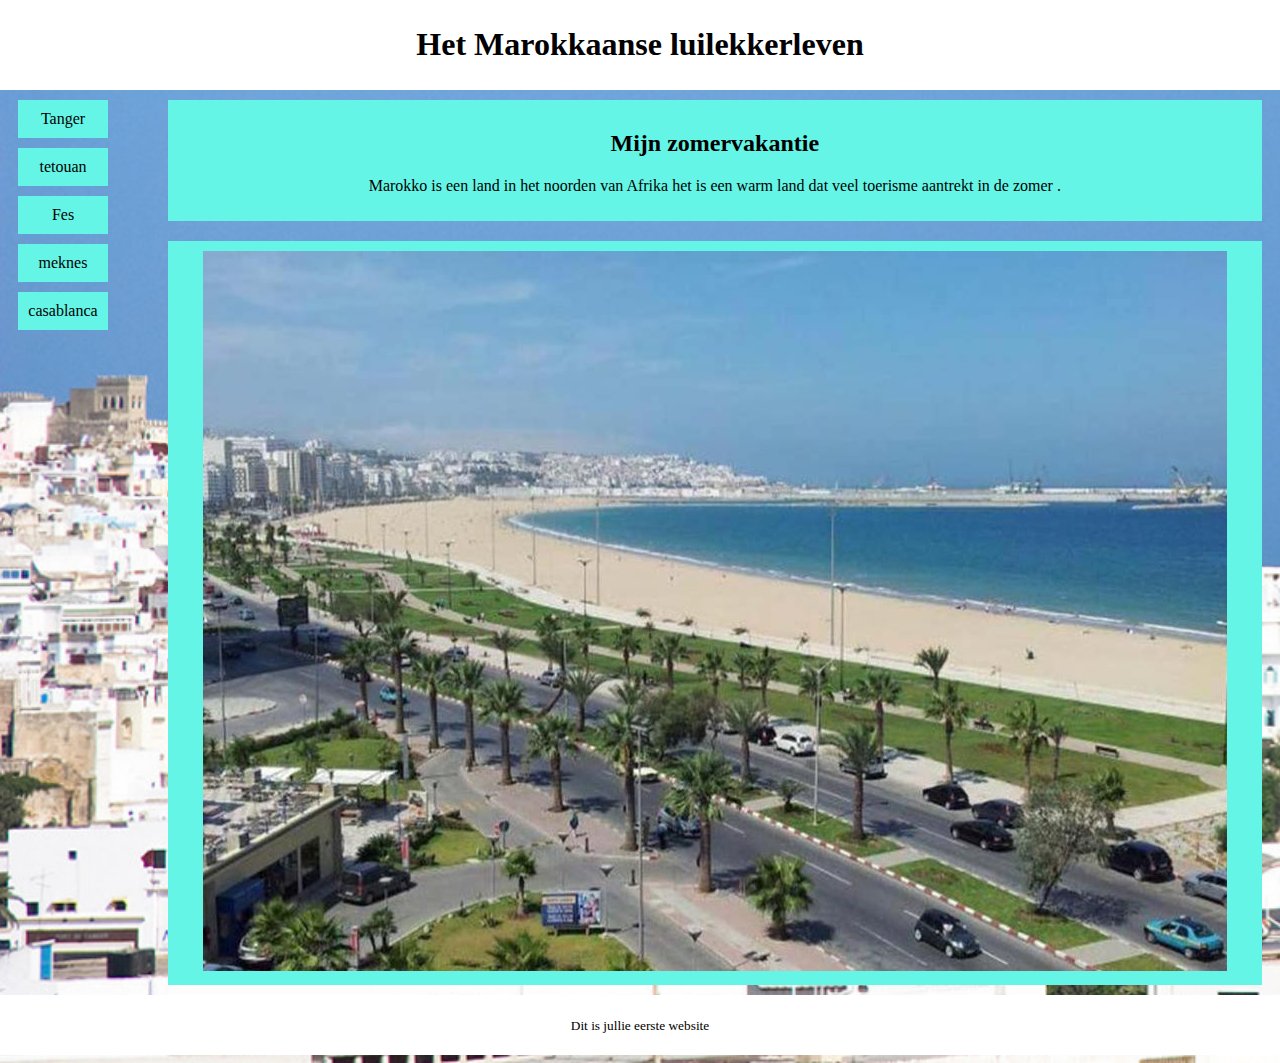
<file: website_1/index.html>
<!doctype html>
<html lang=nl>

<head>
    <meta charset=utf-8>
    <meta name="robots" content="all">
    <link rel="stylesheet" type="text/css" href="opmaak/style.css">
    <title>Mijn vakantie in Marokko</title>
</head>

<body>
    <header>
        <h1>Het Marokkaanse luilekkerleven</h1>
    </header>
    <nav>
        <ul>
            <li><a href="tanger.html" class="menu">Tanger</a></li>
            <li><a href="" class="menu">tetouan</a></li>
            <li><a href="Fes.html" class="menu">Fes</a></li>
            <li><a href="" class="menu">meknes</a></li>
            <li><a href="" class="menu">casablanca</a></li>
        </ul>
    </nav>
    <article>
        <h2>Mijn zomervakantie</h2>
        <p>Marokko is een land in het noorden van Afrika het is een warm land dat veel toerisme aantrekt 
            in de zomer .</p>
    </article>
    <article>
        <img src="afbeeldingen/griekenland.jpg">
    </article>
    <footer>
        <p><small>Dit is jullie eerste website</small></p>

        
    </footer>
</body>

</html>
</file>
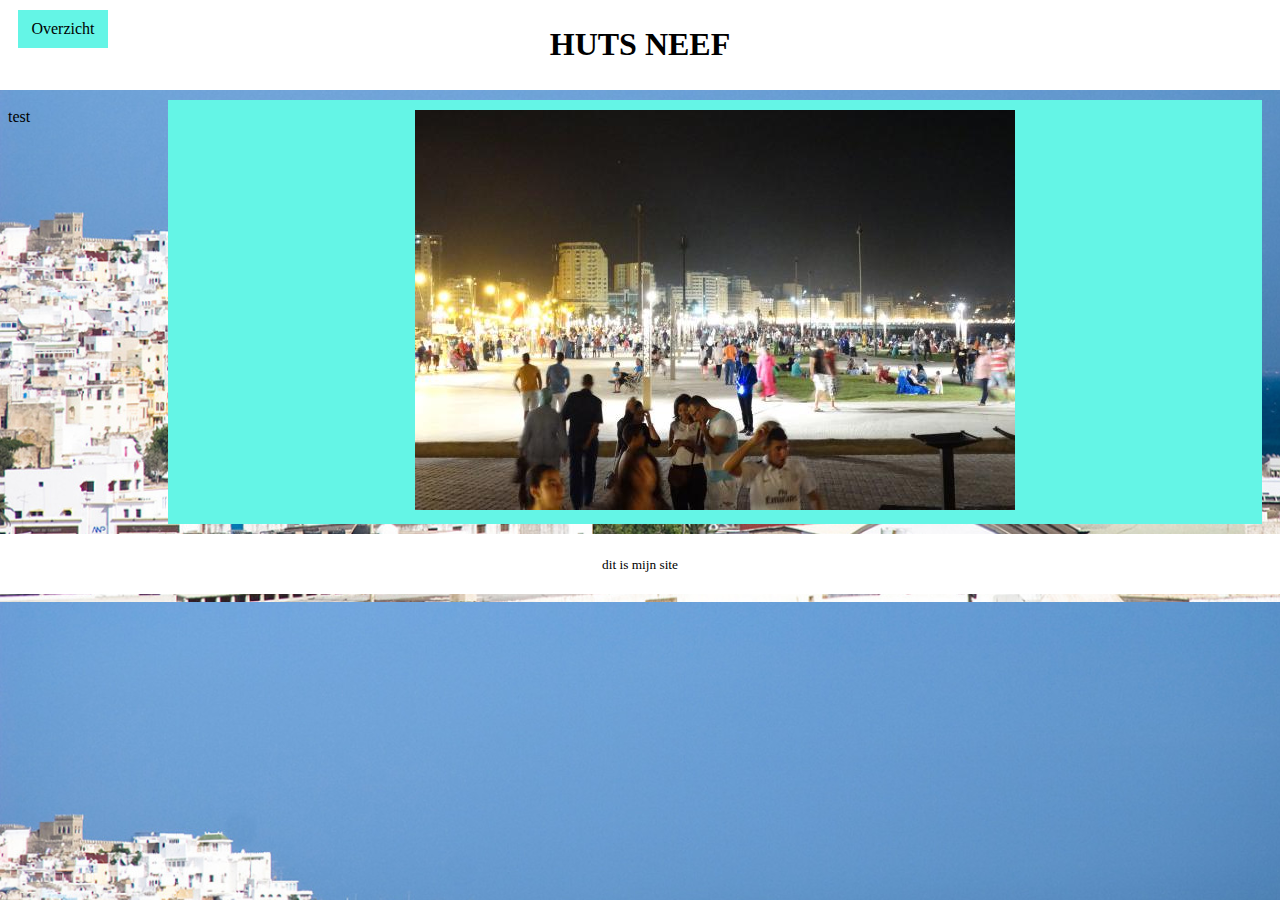
<file: website_1/tanger.html>
<!doctype html>
<html lang=nl>

<head>
    <meta charset=utf-8>
    <meta name="robots" content="all">
    <link rel="stylesheet" type="text/css" href="opmaak/style.css">
    <title>Mijn vakantie in Marokko</title>
</head>
<nav>
    <ul>
        <li><a href="index.html" class="menu">Overzicht</a></li>
    </ul>
</nav>

<body>
    <header>
        <h1>HUTS NEEF</h1>
    </header>
    <article>
        <img src="afbeeldingen/tangernacht.jpg">
    </article>
    
    <br> test 




    <footer>
        <p><small>dit is mijn site</small></p>
    
    </footer>
<body>


</html>
</file>
<file: website_1/opmaak/style.css>
body {
    background-image: url("../afbeeldingen/tanger.jpg");
    background-size: cover;
}

header, nav, footer, article {
    display: block;
    font-family: Trebuchet, Trebuchet MS, Verdana;
    text-align: center;
}

header, footer {
    margin-left: -8px;
    margin-right: -8px;
}

header, footer {
    background-color: white;
    padding: 5px;
}

header {
    margin-top: -8px
}

nav {
    float: left;
    width: 15%;
    position: absolute;
}

.menu {
    display: block;
    width: 70px;
    background-color: #64F5E6;
    /* lichtblauw */
    text-decoration: none;
    padding: 10px;
    margin: 10px;
    color: black;
}

.menu:hover {
    background-color: black;
    color: #64F5E6;
    /* lichtblauw */
}

ul {
    list-style-type: none;
    margin: 0;
    padding: 0;
}

article {
    float: right;
    width: 85%;
    margin: 10px;
    padding: 10px;
    background-color: #64F5E6;
    /* lichtblauw */
}

footer {
    clear: both
}
</file>
